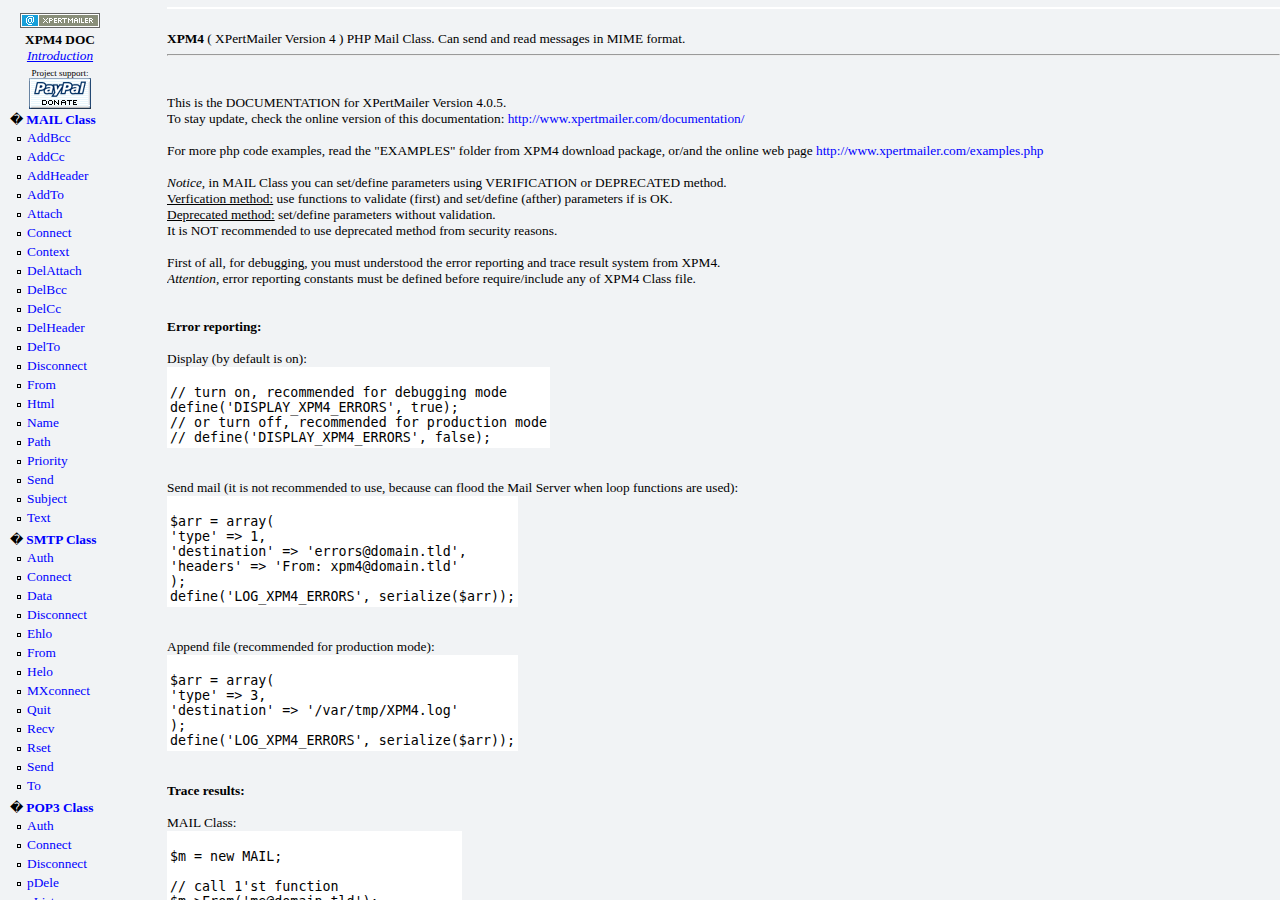
<file: www/kutuphane/XPM4-v.0.5/DOCUMENTATION/index.html>
<!DOCTYPE HTML PUBLIC "-//W3C//DTD HTML 4.01 Frameset//EN"
	"http://www.w3.org/TR/html4/frameset.dtd">
<html>
<head>
<title>XPM4 Documentation</title>
</head>
<frameset cols="167,*" frameborder="0">
	<frame src="menu.html" name="menu">
	<frame src="intro.html" name="main" marginwidth="0" marginheight="0">
	<noframes>
	<p>Your browser does not support frames.
	</noframes>
</frameset>
</html>
</file>
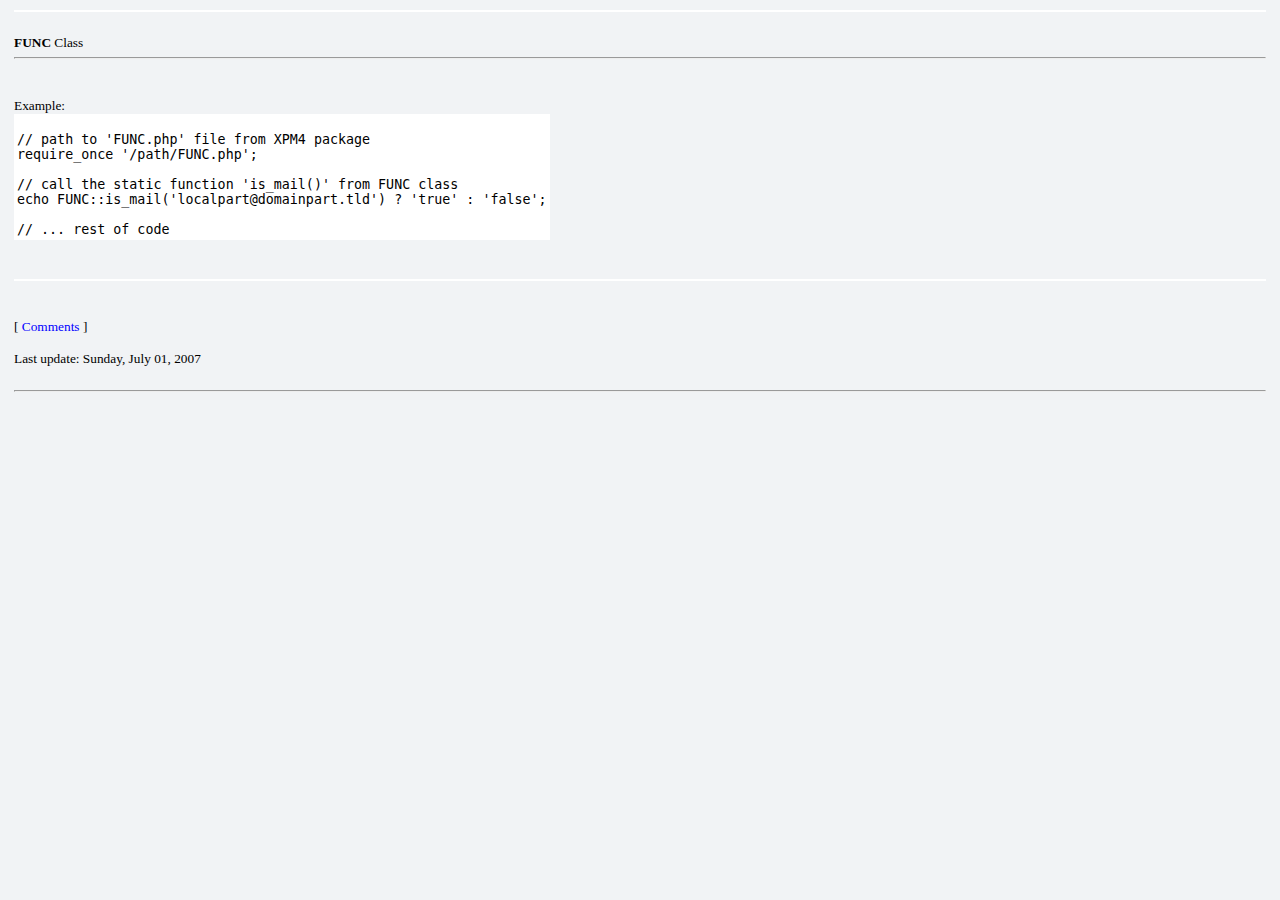
<file: www/kutuphane/XPM4-v.0.5/DOCUMENTATION/func/index.html>
<!DOCTYPE HTML PUBLIC "-//W3C//DTD HTML 4.01 Transitional//EN">
<html>
<head>
<title>FUNC Class</title>
<style>
body, pre {
	font-family: Verdana;
	font-size: 10pt;
}
a {	color: blue; text-decoration: none }
a:hover { text-decoration: underline }
</style>
</head>
<body bgcolor="#f1f3f5" topmargin="10" leftmargin="14">

<pre>
<hr color="#ffffff">
<b>FUNC</b> Class
<hr>

Example:
<table border="0" bgcolor="white">
<tr><td>
<pre><code>
// path to 'FUNC.php' file from XPM4 package
require_once '/path/FUNC.php';

// call the static function 'is_mail()' from FUNC class
echo FUNC::is_mail('localpart@domainpart.tld') ? 'true' : 'false';

// ... rest of code
</code></pre>
</td></tr>
</table>

<hr color="#ffffff">

[ <a href="mail&#116;&#111;:contact&#064;xpertmailer.com?subject=Comment FUNC Index">Comments</a> ]

Last update: Sunday, July 01, 2007

<hr>
</pre>

</body>
</html>
</file>
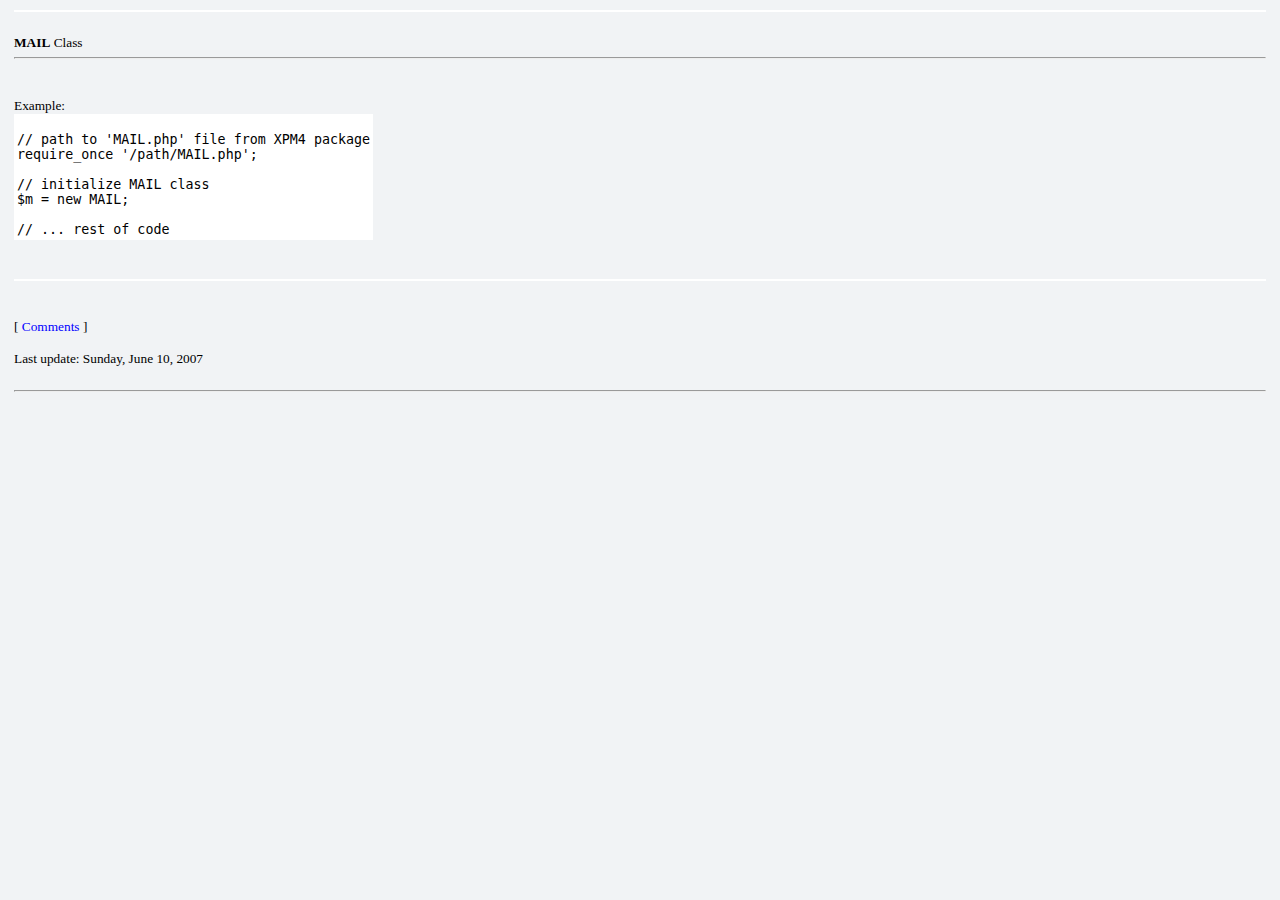
<file: www/kutuphane/XPM4-v.0.5/DOCUMENTATION/mail/index.html>
<!DOCTYPE HTML PUBLIC "-//W3C//DTD HTML 4.01 Transitional//EN">
<html>
<head>
<title>MAIL Class</title>
<style>
body, pre {
	font-family: Verdana;
	font-size: 10pt;
}
a {	color: blue; text-decoration: none }
a:hover { text-decoration: underline }
</style>
</head>
<body bgcolor="#f1f3f5" topmargin="10" leftmargin="14">

<pre>
<hr color="#ffffff">
<b>MAIL</b> Class
<hr>

Example:
<table border="0" bgcolor="white">
<tr><td>
<pre><code>
// path to 'MAIL.php' file from XPM4 package
require_once '/path/MAIL.php';

// initialize MAIL class
$m = new MAIL;

// ... rest of code
</code></pre>
</td></tr>
</table>

<hr color="#ffffff">

[ <a href="mail&#116;&#111;:contact&#064;xpertmailer.com?subject=Comment MAIL Index">Comments</a> ]

Last update: Sunday, June 10, 2007

<hr>
</pre>

</body>
</html>
</file>
